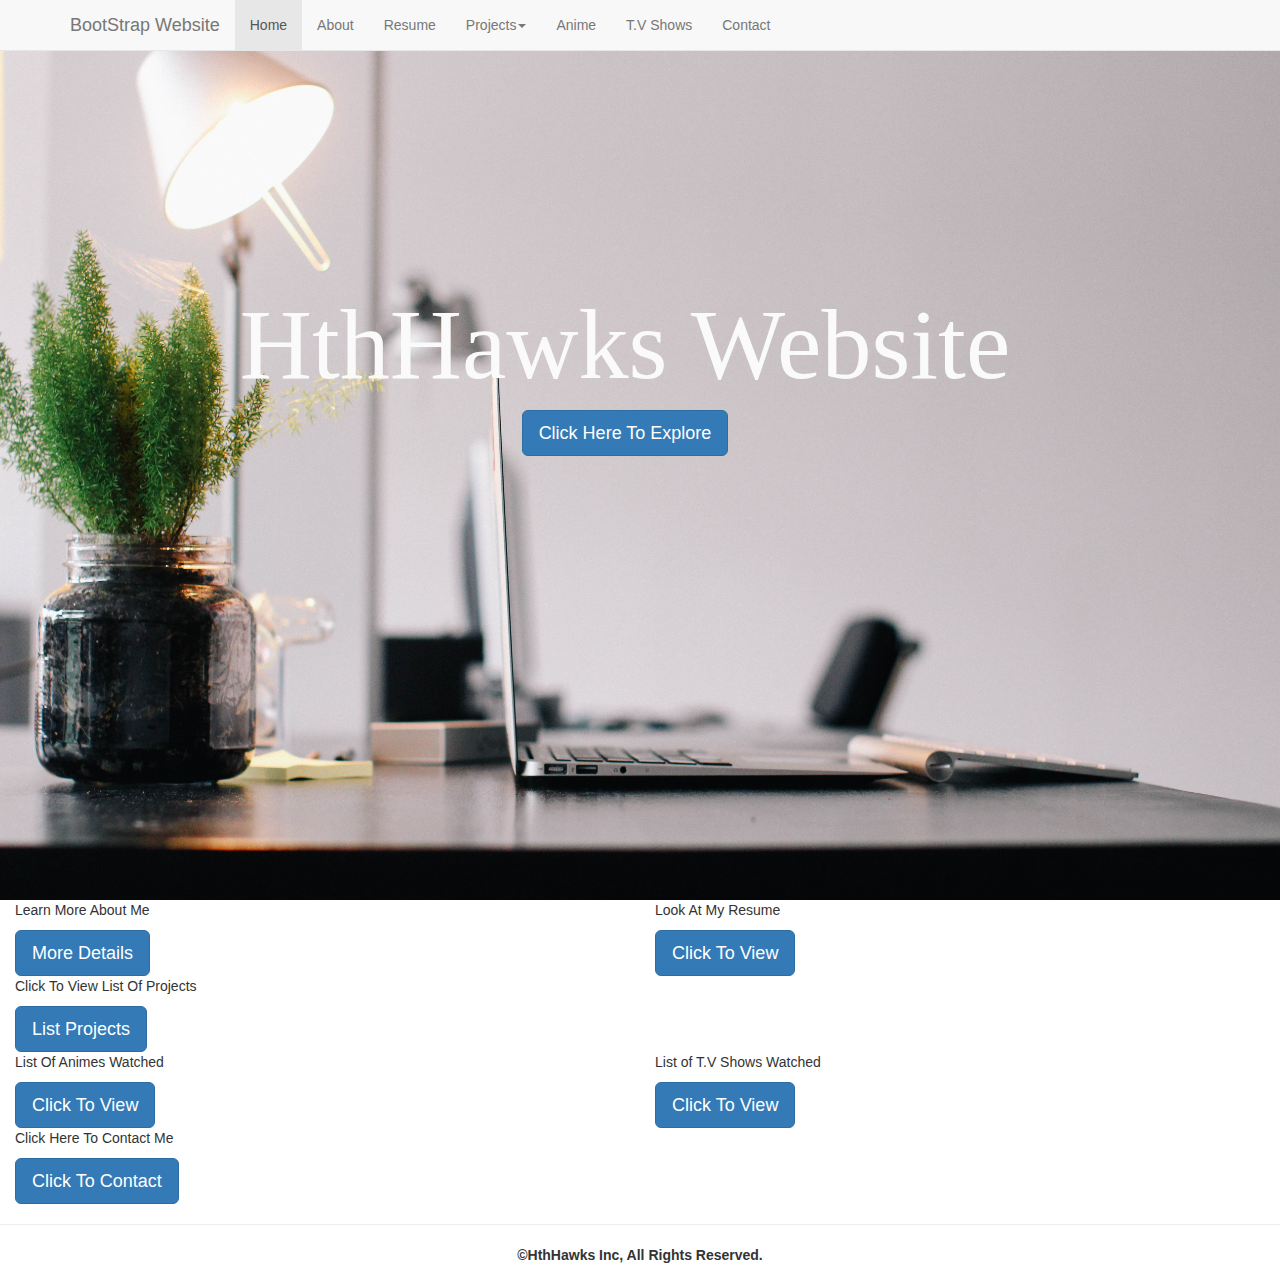
<file: index.html>
<!doctype html>
<html lang="en">
<head>
<meta charset="utf-8">
<meta http-equiv="X-UA-Compatible" content="IE=edge">
<meta name="viewport" content="width=device-width, initial-scale=1">
<title>BootStrap Site</title>

 <!-- Latest compiled and minified CSS -->
<link rel="stylesheet" href="http://maxcdn.bootstrapcdn.com/bootstrap/3.3.4/css/bootstrap.min.css">
<link href="favicon.ico" rel="shortcut icon" type="image/x-icon">
<link href="css/index.css" rel="stylesheet" type="text/css">

<!-- HTML5 shim and Respond.js for IE8 support of HTML5 elements and media queries -->
    <!-- WARNING: Respond.js doesn't work if you view the page via file:// -->
    <!--[if lt IE 9]>
      <script src="https://oss.maxcdn.com/html5shiv/3.7.2/html5shiv.min.js"></script>
      <script src="https://oss.maxcdn.com/respond/1.4.2/respond.min.js"></script>
    <![endif]-->

</head>

<body>
<div class="wrapper">
  <nav class="navbar navbar-default navbar-fixed-top">
    <div class="container">
      <div class="navbar-header">
        <button type="button" class="navbar-toggle" data-toggle="collapse" data-target="#myNavbar">
          <span class="icon-bar"></span>
          <span class="icon-bar"></span>
          <span class="icon-bar"></span>
        </button>
        <a class="navbar-brand" href="index.html">BootStrap Website</a>
      </div>
      <div class="collapse navbar-collapse" id="myNavbar">
        <ul class="nav navbar-nav">
          <li class="active"><a href="index.html">Home</a></li>
          <li><a href="about.html">About</a></li>
          <li><a href="Henry Cheung Job Resume.pdf">Resume</a></li>
          <li class="dropdown">
            <a href="#" class="dropdown-toggle" data-toggle="dropdown">Projects<span class="caret"></span></a>
            <ul class="dropdown-menu">
              <li><a href="#">Project 1</a></li>
              <li><a href="#">Project 2</a></li>
              <li><a href="#">Project 3</a></li>
              <li><a href="#">Project 4</a></li>
              <li><a href="#">Project 5</a></li>
            </ul>
          </li>
          <li><a href="anime.html">Anime</a></li>
          <li><a href="T.V-Shows.html">T.V Shows</a></li>
          <li><a href="contact.html">Contact</a></li>
        </ul>
      </div>
    </div>
  </nav>

  <div class="main">
    <img src="image/office-stock.jpg">
    <div class="container-fluid">
      <div class="row">
        <div id="main-content" class="col-md-12 text-center">
          <h1>HthHawks Website</h1>
          <a id="main-button" class="btn btn-flat btn-primary btn-lg" href="#content">Click Here To Explore</a>
        </div>
      </div>
    </div>
  </div>

  <div id="content" class="content">
    <div class="container-fluid">
      <div class="row">
        <div class="col-md-6">
          <p>Learn More About Me</p>
          <a class="btn btn-flat btn-primary btn-lg" href="about.html">More Details</a>
        </div>
        <div class="col-md-6">
          <p>Look At My Resume</p>
          <a class="btn btn-flat btn-primary btn-lg" href="Henry Cheung Job Resume.pdf">Click To View</a>
        </div>
      </div>
    </div>
  </div>

  <div class="container-fluid">
    <div class="row">
      <div class="col-md-12">
        <p>Click To View List Of Projects</p>
        <a class="btn btn-flat btn-primary btn-lg" href="#">List Projects</a>
      </div>
    </div>
  </div>

  <div class="container-fluid">
    <div class="row">
      <div class="col-md-6">
        <p>List Of Animes Watched</p>
        <a class="btn btn-flat btn-primary btn-lg" href="anime.html">Click To View</a>
      </div>
      <div class="col-md-6">
        <p>List of T.V Shows Watched</p>
        <a class="btn btn-flat btn-primary btn-lg" href="T.V-Shows.html">Click To View</a>
      </div>    
    </div>
  </div>

  <div class="container-fluid">
    <div class="row">
      <div class="col-md-12">
        <p>Click Here To Contact Me</p>
        <a class="btn btn-flat btn-primary btn-lg" href="contact.html">Click To Contact</a>
      </div>      
    </div>
  </div>

  <footer>
    <hr>
    <div class="container-fluid">
      <div class="row">
        <div class="col-md-12">
          <p>&copy;HthHawks Inc, All Rights Reserved.</p>
        </div>
      </div>
    </div>
  </footer>
</div>

<!-- jQuery library -->
<script src="https://ajax.googleapis.com/ajax/libs/jquery/1.11.1/jquery.min.js"></script>

<!-- Latest compiled JavaScript -->
<script src="http://maxcdn.bootstrapcdn.com/bootstrap/3.3.4/js/bootstrap.min.js"></script>

</body>
</html>
</file>
<file: css/index.css>
/* index.css CSS Document */
html,
body{
	width: 100%;
	margin: 0 auto;
	padding: 0px;
}

.wrapper{
	min-height: 100%;
	position: relative;
}

.main{
	min-height: 200px; 
	min-width: 250px;
	width: 100%;
	height: 100vh;
}

.main div{
	min-height: 200px; 
	min-width: 250px;
	position: relative;
	width: 100%;
	height: 100vh;
	overflow:hidden;
}


.main h1{
	position: relative;
	top: 30vh;
	font-size: 100px;
	color: #FAFAFA;
	font-family: impact;
}

@media screen and (max-width: 800px){
	.main h1{
		font-size: 60px;
	}

	#main-content a{
		font-size: 10px;
	}

	#main-button{
		width: 130px;
	}
}

@media screen and (max-width: 500px){
	.main h1{
		font-size: 40px;
	}
}

@media screen and (max-width: 400px){
	.main h1{
		font-size: 30px;
	}
}

.main a{
	position: relative;
	top: 30vh;
}

.main img{
	position: absolute;
	min-width: 250px;
	min-height: 200px;
	width: 100%;
	height: 100vh;
}

footer{
	width: 100%;
	bottom: 0px;
	text-align: center;
	font-weight: bold;
	margin: 0 auto;
}
</file>
